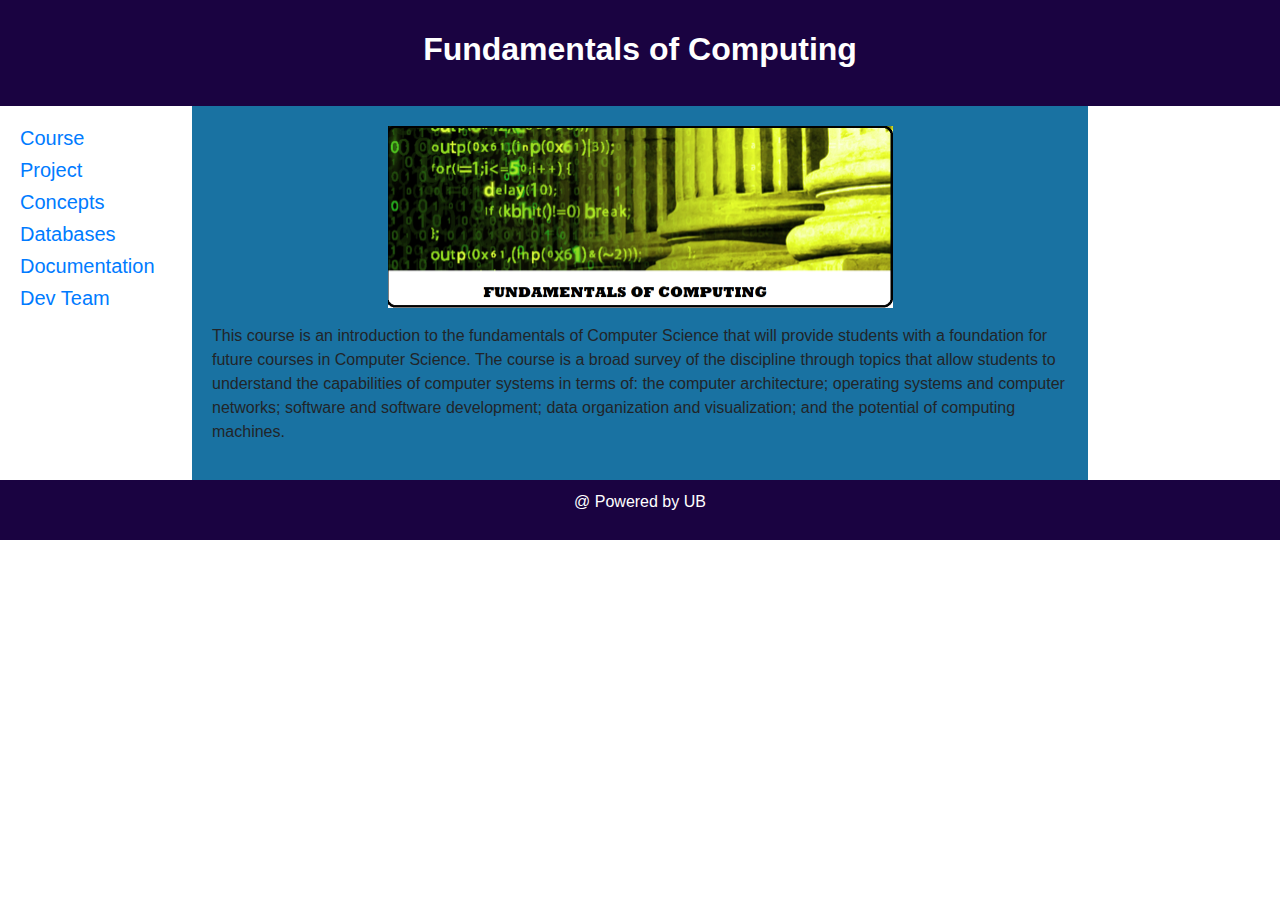
<file: index.html>
<!DOCTYPE html>
<html>
<head>
<title>Louisean Morataya Final project</title>
<link rel="stylesheet" type="text/css" href="style.css">
<link rel="stylesheet" href="https://maxcdn.bootstrapcdn.com/bootstrap/4.0.0/css/bootstrap.min.css" integrity="sha384-Gn5384xqQ1aoWXA+058RXPxPg6fy4IWvTNh0E263XmFcJlSAwiGgFAW/dAiS6JXm" crossorigin="anonymous">
<meta charset="utf-8">
<meta name="viewport" content="width=device-width, initial-scale=1">

</head>
<body>

<header>
  <h2><b>Fundamentals of Computing</b></h2>
</header>

<section>
  <nav>
    <ul>
      <li><h5><a href="index.html">Course</a></h5></li>
      <li><h5><a href="project.html">Project</a></h5></li>
	  <li><h5><a href="concepts.html">Concepts</a></h5></li>
	  <li><h5><a href="database.html">Databases</a></h5></li>
	  <li><h5><a href="documentation.html">Documentation</a></h5></li>
      <li><h5><a href="aboutme.html">Dev Team</a></h5></li>
    
    </ul>
  </nav>
  
  <article>
   <center><img src="FOC.png" alt="FoC"  width="505" height="182"></center>
   <p></p>

    <p>This course is an introduction to the fundamentals of Computer Science
that will provide students with a foundation for future courses in Computer
Science. The course is a broad survey of the discipline through topics that
allow students to understand the capabilities of computer systems in terms
of: the computer architecture; operating systems and computer networks;
software and software development; data organization and visualization;
and the potential of computing machines.</p>
    </article>
</section>

<footer>
  <p>@ Powered by UB</p>
</footer>

</body>
</html>
</file>
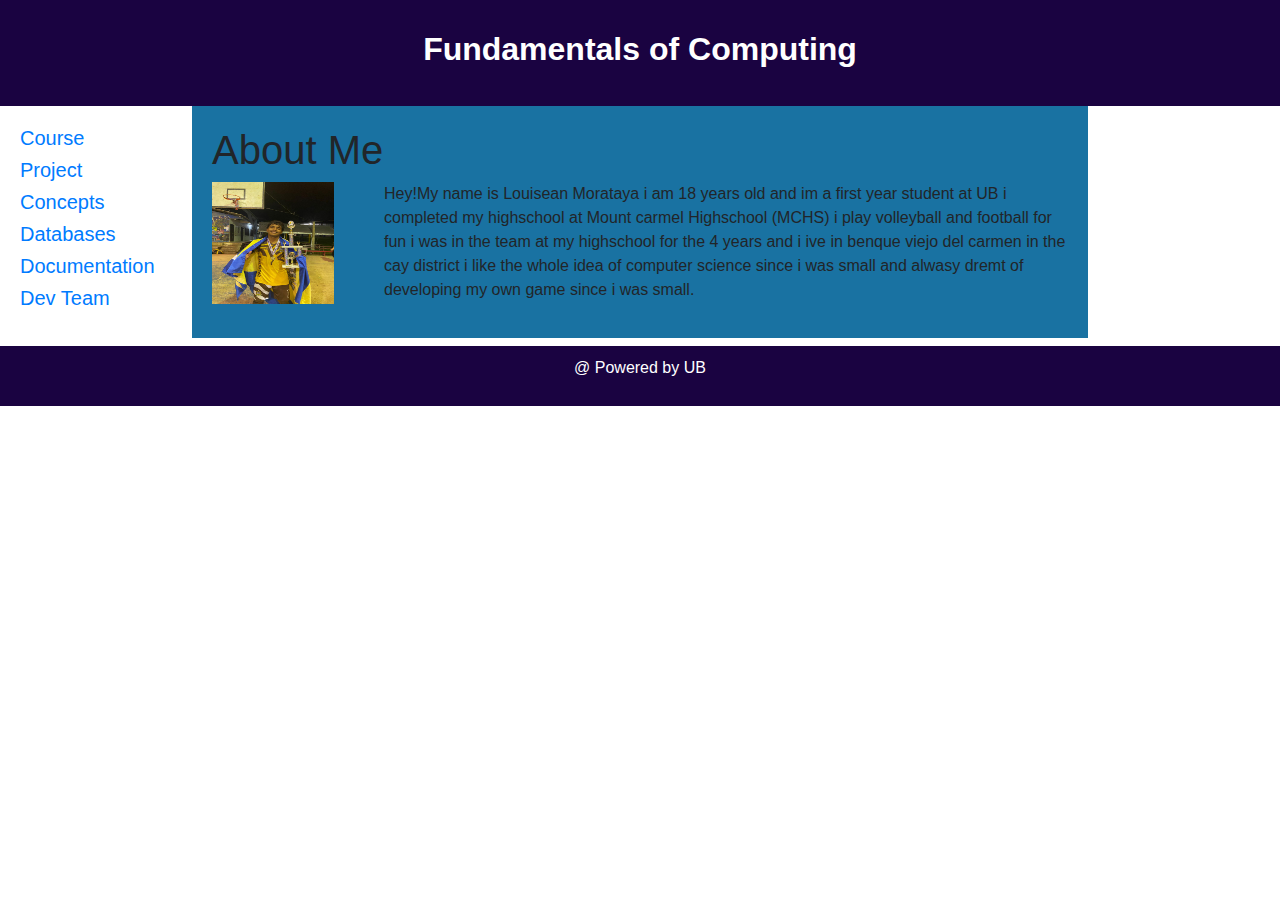
<file: aboutme.html>
<!DOCTYPE html>
<html>
<head>
<title>FoC</title>
<link rel="stylesheet" type="text/css" href="style.css">
<link rel="stylesheet" href="https://maxcdn.bootstrapcdn.com/bootstrap/4.0.0/css/bootstrap.min.css" integrity="sha384-Gn5384xqQ1aoWXA+058RXPxPg6fy4IWvTNh0E263XmFcJlSAwiGgFAW/dAiS6JXm" crossorigin="anonymous">
<meta charset="utf-8">
<meta name="viewport" content="width=device-width, initial-scale=1">

</head>
<body>

<header>
  <h2><b>Fundamentals of Computing</b></h2>
</header>

<section>
  <nav>
    <ul>
      <li><h5><a href="index.html">Course</a></h5></li>
      <li><h5><a href="project.html">Project</a></h5></li>
	  <li><h5><a href="concepts.html">Concepts</a></h5></li>
	  <li><h5><a href="database.html">Databases</a></h5></li>
	  <li><h5><a href="documentation.html">Documentation</a></h5></li>
      <li><h5><a href="aboutme.html">Dev Team</a></h5></li>
    </ul>
  </nav>
  
  <article>
    <h1>About Me</h1>
    <p><img src="Louisean.jpg" alt="Louisean Morataya" width="122" height="122" style="float:left; margin-right:50px">
Hey!My name is Louisean Morataya i am 18 years old and im a first year student at UB i completed my highschool at Mount carmel Highschool (MCHS)
i play volleyball and football for fun i was in the team at my highschool for the 4 years and i ive in benque viejo del carmen in the cay district
i like the whole idea of computer science since i was small and alwasy dremt of developing my own game since i was small.</p>
    </article>
</section>

<footer>
  <p>@ Powered by UB</p>
</footer>

</body>
</html>
</file>
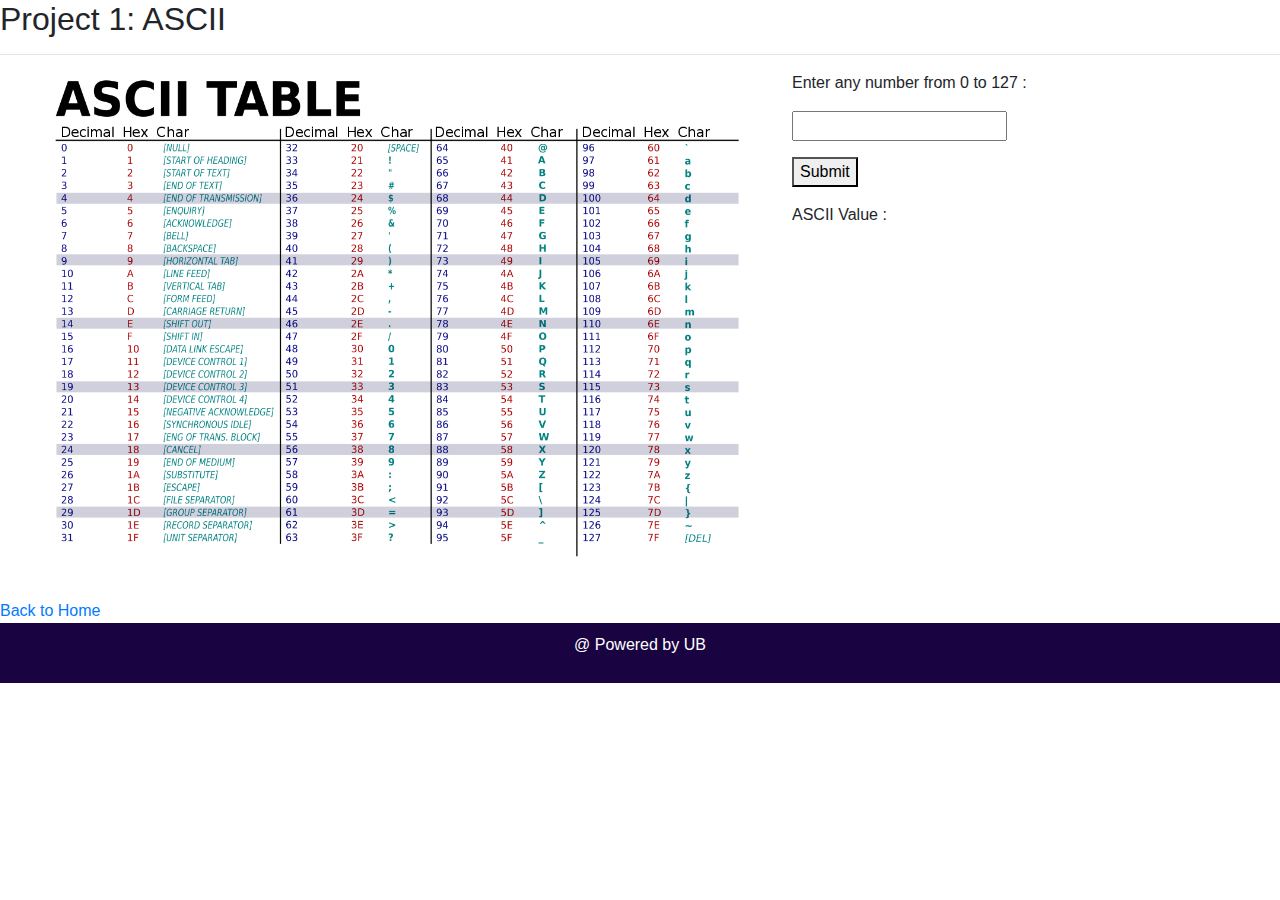
<file: ascii.html>
<!DOCTYPE html>
<html>
<head>
<title>FoC</title>
<link rel="stylesheet" type="text/css" href="style.css">
<link rel="stylesheet" href="https://maxcdn.bootstrapcdn.com/bootstrap/4.0.0/css/bootstrap.min.css" integrity="sha384-Gn5384xqQ1aoWXA+058RXPxPg6fy4IWvTNh0E263XmFcJlSAwiGgFAW/dAiS6JXm" crossorigin="anonymous">
<meta charset="utf-8">
<meta name="viewport" content="width=device-width, initial-scale=1">
<style>
img {
  float: left;
 padding-right: 40px; 
 padding-left: 40px;
 padding-bottom: 40px;
 
}
</style>
</head>
<body>

<section>
<h2>Project 1: ASCII</h2>
<hr>	


<p><img src="ascii.png" style="width:792px;height:528px;"></p>
        
			

<p></p>
<p></p>         


<p>Enter any number from 0 to 127 :</p>
<input id="inputdec" >
<p></p>
<button onclick="decToASCII()">Submit</button>
<p></p>
<p>ASCII Value : </p>
<p id="demo"></p>

<script>
function decToASCII() {
  x = document.getElementById("inputdec").value;
  var res = String.fromCharCode(x);
  document.getElementById("demo").innerHTML = res;
  console.log(res);
}
</script>



</section>


<a href="index.html">Back to Home</a></h3>

<footer>
  <p>@ Powered by UB</p>
</footer>

</body>
</html>
</file>
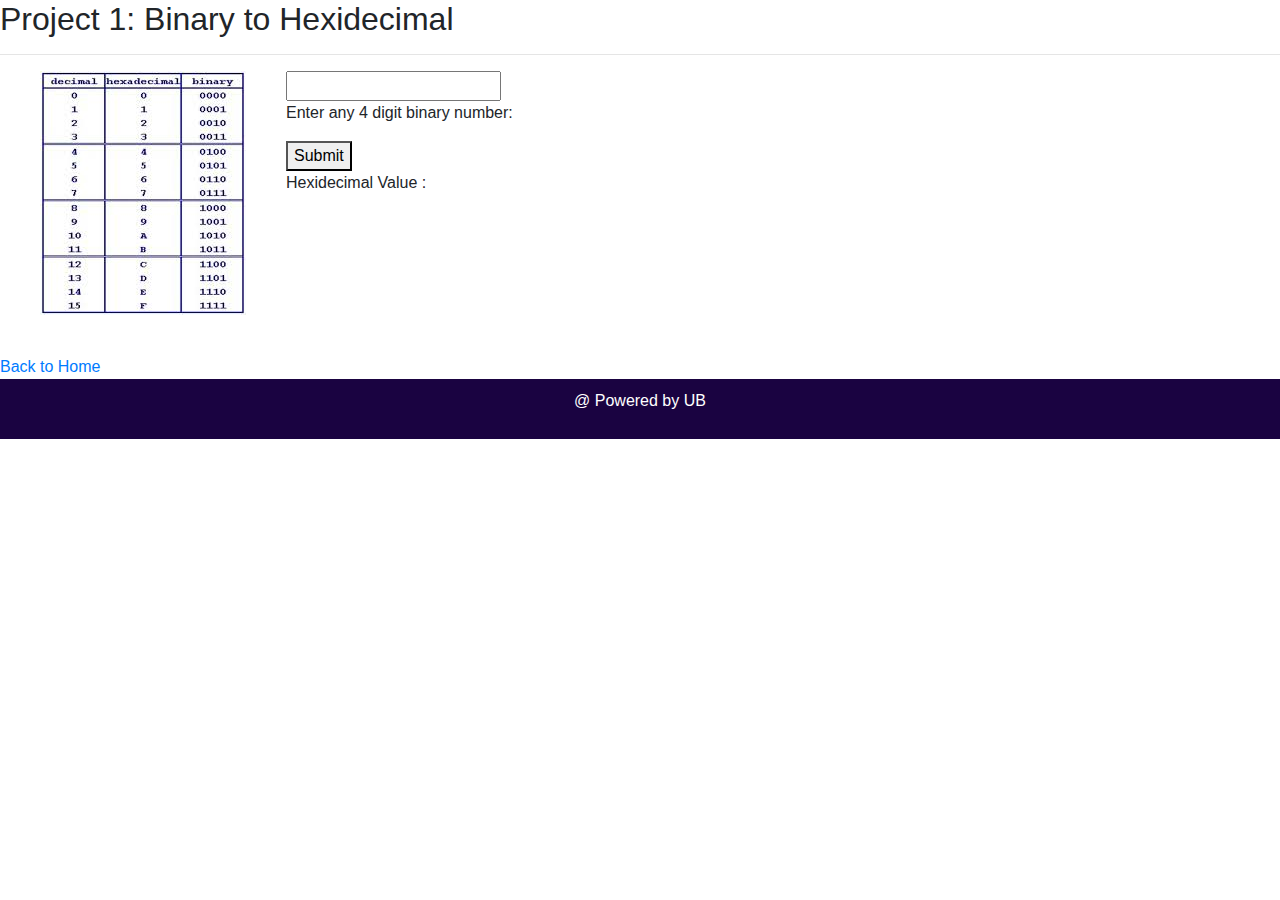
<file: binarytohex.html>
<!DOCTYPE html>
<html>
<head>
<title>FoC</title>
<link rel="stylesheet" type="text/css" href="style.css">
<link rel="stylesheet" href="https://maxcdn.bootstrapcdn.com/bootstrap/4.0.0/css/bootstrap.min.css" integrity="sha384-Gn5384xqQ1aoWXA+058RXPxPg6fy4IWvTNh0E263XmFcJlSAwiGgFAW/dAiS6JXm" crossorigin="anonymous">
<meta charset="utf-8">
<meta name="viewport" content="width=device-width, initial-scale=1">
<style>
img {
  float: left;
 padding-right: 40px; 
 padding-left: 40px;
 padding-bottom: 40px;
 
}
</style>
</head>
<body>

<section>
<h2>Project 1: Binary to Hexidecimal</h2>
<hr>	


<p><img src="bintohex.jpg"></p>
        
			
         
<input type="number" id="inputBin" value="">

<p>Enter any 4 digit binary number:</p>

<button onclick="binToHex()">Submit</button>

<p>Hexidecimal Value : </p>
<p id="demo"></p>

<script>
function binToHex() {
  var x = document.getElementById("inputBin").value;
  var hexOut = parseInt(x , 2).toString(16).toUpperCase();
  document.getElementById("demo").innerHTML = hexOut;
  }
</script>

</section>
<a href="index.html">Back to Home</a></h3>
<footer>
  <p>@ Powered by UB</p>
</footer>

</body>
</html>
</file>
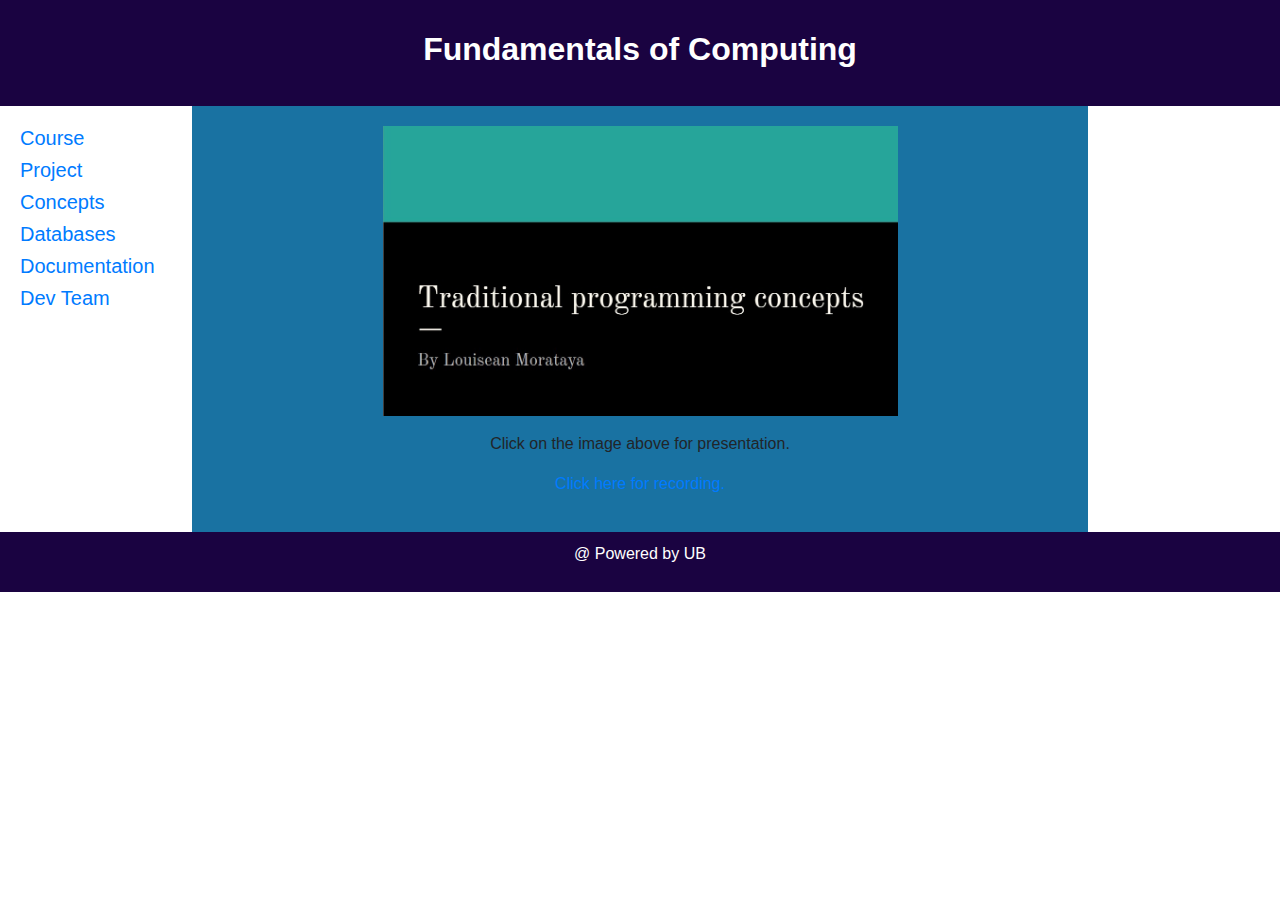
<file: concepts.html>
<!DOCTYPE html>
<html>
<head>
<title>FoC</title>
<link rel="stylesheet" type="text/css" href="style.css">
<link rel="stylesheet" href="https://maxcdn.bootstrapcdn.com/bootstrap/4.0.0/css/bootstrap.min.css" integrity="sha384-Gn5384xqQ1aoWXA+058RXPxPg6fy4IWvTNh0E263XmFcJlSAwiGgFAW/dAiS6JXm" crossorigin="anonymous">
<meta charset="utf-8">
<meta name="viewport" content="width=device-width, initial-scale=1">

</head>
<body>

<header>
  <h2><b>Fundamentals of Computing</b></h2>
</header>

<section>
  <nav>
    <ul>
      <li><h5><a href="index.html">Course</a></h5></li>
      <li><h5><a href="project.html">Project</a></h5></li>
	  <li><h5><a href="concepts.html">Concepts</a></h5></li>
	  <li><h5><a href="database.html">Databases</a></h5></li>
	  <li><h5><a href="documentation.html">Documentation</a></h5></li>
      <li><h5><a href="aboutme.html">Dev Team</a></h5></li>
    </ul>
  </nav>
  
  <article>
  <center> <a href="https://docs.google.com/presentation/d/1ZGEmbCZA1dBeh-ewuwj1N1yewC2ohr_fWibvuIkaiP0/edit?slide=id.gc6f90357f_0_13#slide=id.gc6f90357f_0_13"><img src="concepts.jpg" alt="Concepts" width="515" height="290" ></a>
   <p></p>

    <p>Click on the image above for presentation.</p>
	  <p> <a href="https://drive.google.com/file/d/1MQ6RLFJ4ePxckq2uc3vrH9X65NVjI4kb/view?usp=sharing">Click here for recording.</a></p></center>
    </article>
</section>

<footer>
  <p>@ Powered by UB</p>
</footer>

</body>
</html>
</file>
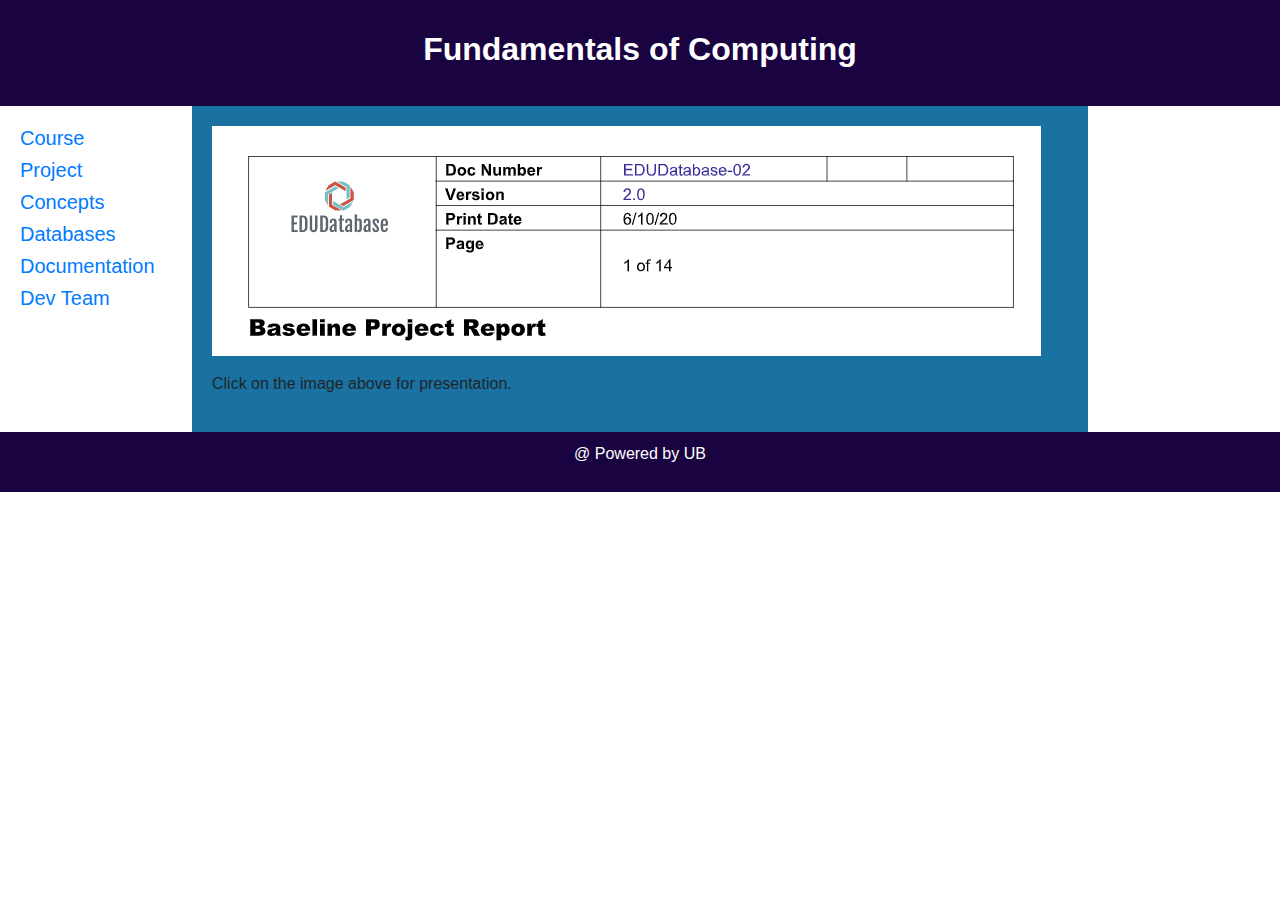
<file: documentation.html>
<!DOCTYPE html>
<html>
<head>
<title>FoC</title>
<link rel="stylesheet" type="text/css" href="style.css">
<link rel="stylesheet" href="https://maxcdn.bootstrapcdn.com/bootstrap/4.0.0/css/bootstrap.min.css" integrity="sha384-Gn5384xqQ1aoWXA+058RXPxPg6fy4IWvTNh0E263XmFcJlSAwiGgFAW/dAiS6JXm" crossorigin="anonymous">
<meta charset="utf-8">
<meta name="viewport" content="width=device-width, initial-scale=1">

</head>
<body>

<header>
  <h2><b>Fundamentals of Computing</b></h2>
</header>

<section>
  <nav>
    <ul>
      <li><h5><a href="index.html">Course</a></h5></li>
      <li><h5><a href="project.html">Project</a></h5></li>
	  <li><h5><a href="concepts.html">Concepts</a></h5></li>
	  <li><h5><a href="database.html">Databases</a></h5></li>
	  <li><h5><a href="documentation.html">Documentation</a></h5></li>
      <li><h5><a href="aboutme.html">Dev Team</a></h5></li>
    </ul>
  </nav>
  
  <article>
   <a href="https://drive.google.com/file/d/1emYNyAIPOih0PMWEr-woOZiIIOPaUv4t/view?usp=sharing"><img src="documentation.png" alt="documentation" ></a>
   <p></p>

    <p>Click on the image above for presentation.</p>
    </article>
</section>

<footer>
  <p>@ Powered by UB</p>
</footer>

</body>
</html>
</file>
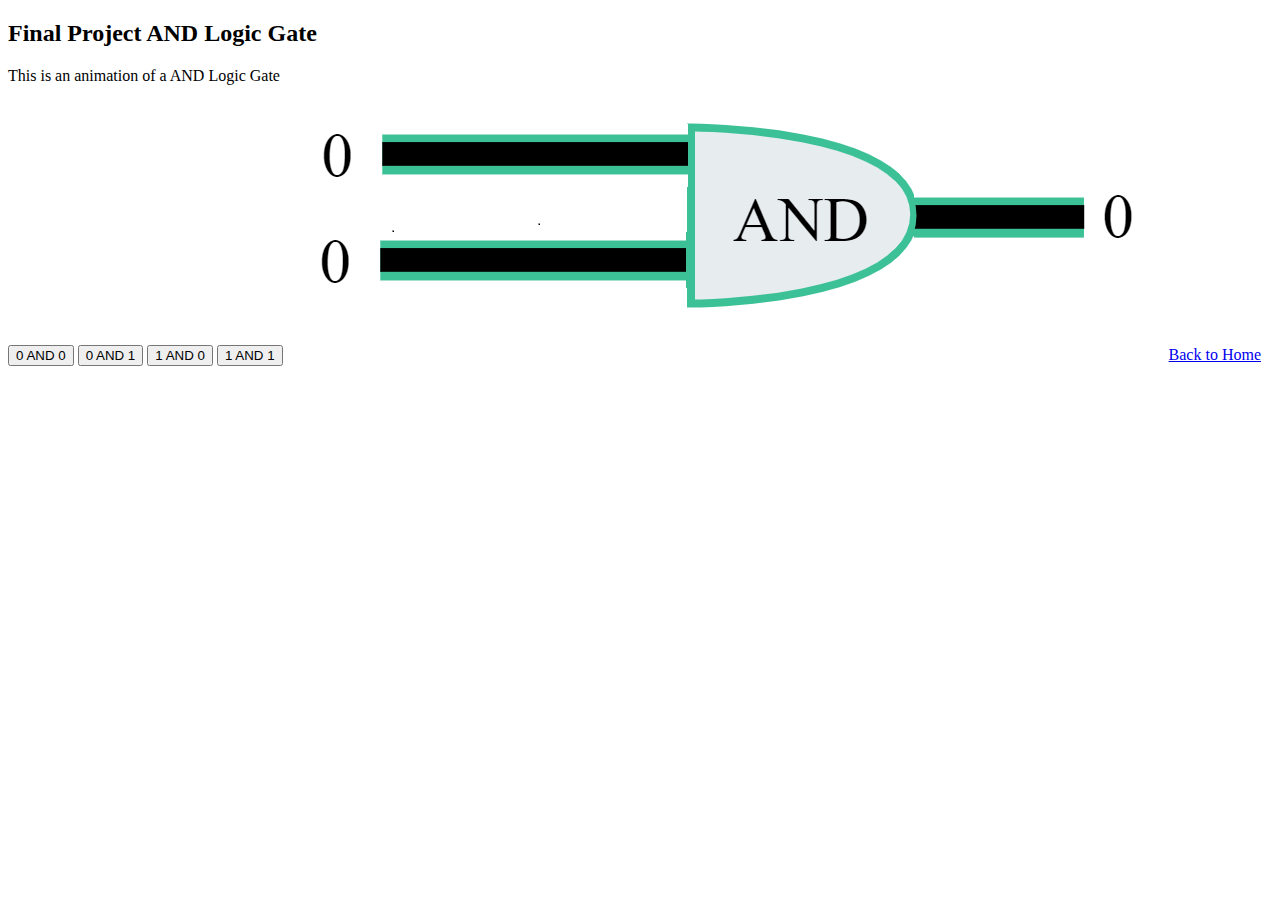
<file: easyand.html>
<!DOCTYPE html>
<html>
<body>

<h2> Final Project AND Logic Gate</h2>

<p>This is an animation of a AND Logic Gate</p>


<button onclick="document.getElementById('myImage').src='and2off.png'">0 AND 0</button>
<button onclick="document.getElementById('myImage').src='andoffon.png'">0 AND 1</button>
<button onclick="document.getElementById('myImage').src='andonoff.png'">1 AND 0</button>
<button onclick="document.getElementById('myImage').src='and2on.png'">1 AND 1</button>

<img id="myImage" src="and2off.png">
<a href="index.html">Back to Home</a></h3>


</body>
</html>
</file>
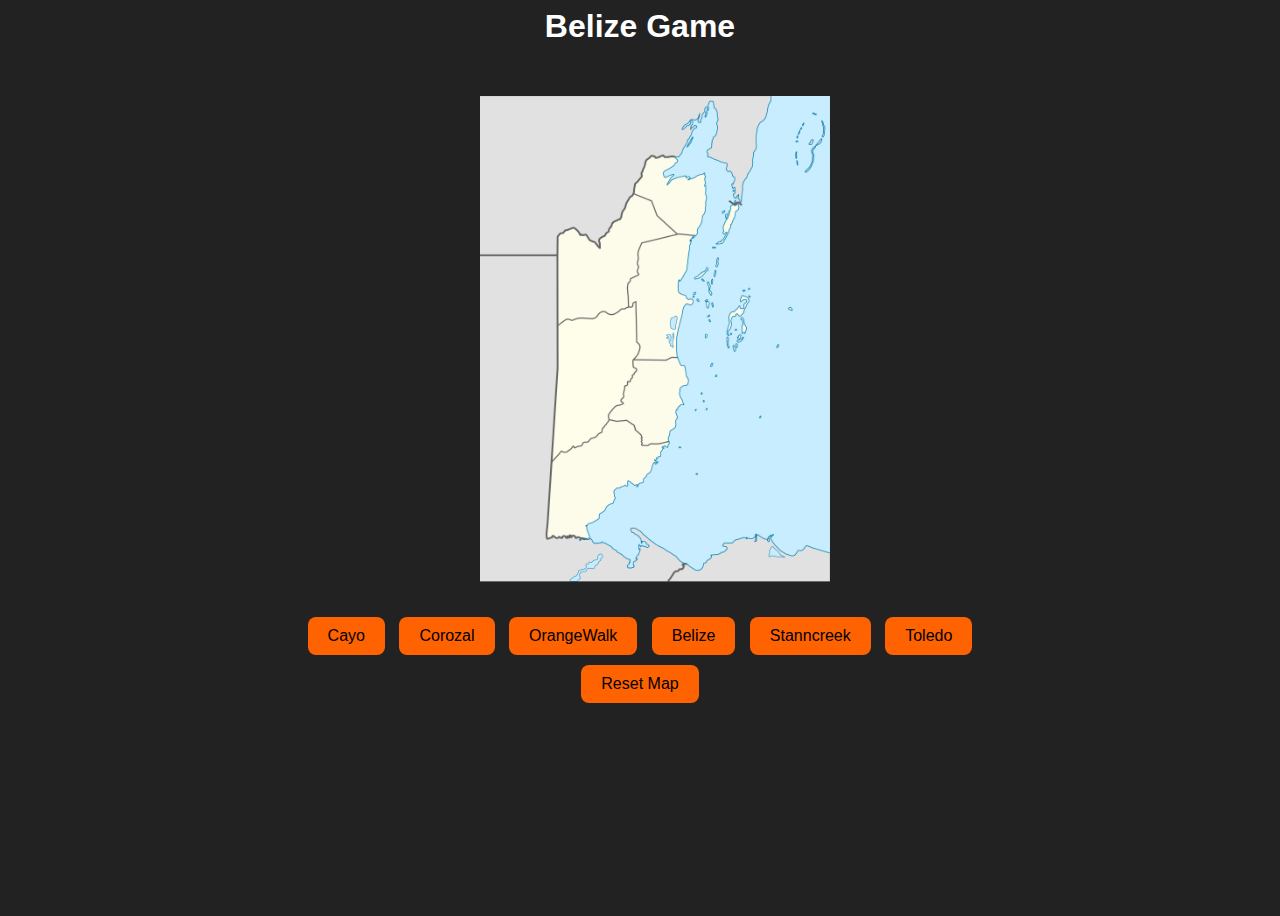
<file: finalproject.html>
<html lang="en"><head>
    <meta charset="UTF-8">
    <meta name="viewport" content="width=device-width, initial-scale=1.0">
    <title>game (Louisean Morataya)</title>
    <link rel="stylesheet" href="styles.css">
</head>
<body>
    <h1>Belize Game</h1>





<img id="myImage" src="Blank_map_of_Belize.svg.png">
<div draggable="false">
<button onclick="document.getElementById('myImage').src='cayo-belize-map.jpg'">Cayo</button>
<button onclick="document.getElementById('myImage').src='Corozal_in_Belize.jpg'">Corozal</button>
<button onclick="document.getElementById('myImage').src='Orange_Walk_in_Belize.jpg'">OrangeWalk</button>
<button onclick="document.getElementById('myImage').src='Belize_in_Belize.jpg'">Belize</button>
<button onclick="document.getElementById('myImage').src='Stann_Creek_in_Belize.jpg'">Stanncreek</button>
<button onclick="document.getElementById('myImage').src='Toledo_in_Belize.jpg'">Toledo</button>
</div>
<button onclick="document.getElementById('myImage').src='Blank_map_of_Belize.svg.png'">Reset Map</button>
</file>
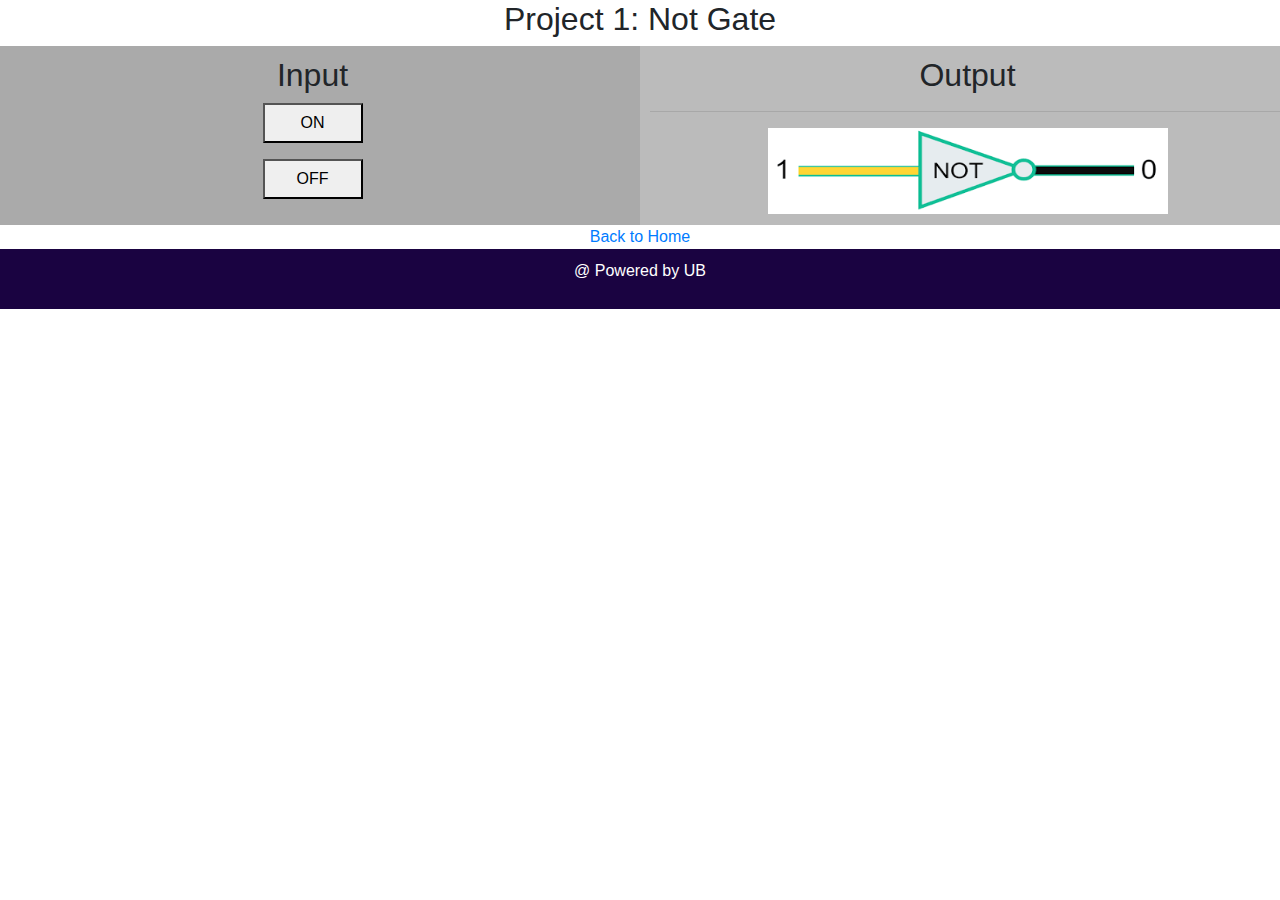
<file: notgate.html>
<!DOCTYPE html>
<html>
<head>
<title>FoC</title>
<link rel="stylesheet" type="text/css" href="style.css">
<link rel="stylesheet" href="https://maxcdn.bootstrapcdn.com/bootstrap/4.0.0/css/bootstrap.min.css" integrity="sha384-Gn5384xqQ1aoWXA+058RXPxPg6fy4IWvTNh0E263XmFcJlSAwiGgFAW/dAiS6JXm" crossorigin="anonymous">
<meta charset="utf-8">
<meta name="viewport" content="width=device-width, initial-scale=1">

</head>
<body>
<center>
<section>
<h2>Project 1: Not Gate</h2>

<div class="row">
  <div class="column" style="background-color:#aaa;">
    <h2>Input</h2>
    <p><button style="width: 100px; height: 40px;" onclick="document.getElementById('belizeImage').src='noton2.png'">ON</button></p>
    <p><button style="width: 100px; height: 40px;" onclick="document.getElementById('belizeImage').src='notoff2.png'">OFF</button></p>
  </div>
  <div class="column" style="background-color:#bbb;">
    <h2>Output</h2>
	<hr>
	<img id="belizeImage" src="noton2.png" alt="noton" width="400" height="86" align="center">
  </div>
</div>
<a href="index.html">Back to Home</a></h3>
</section>
</center>



<footer>
  <p>@ Powered by UB</p>
</footer>

</body>
</html>
</file>
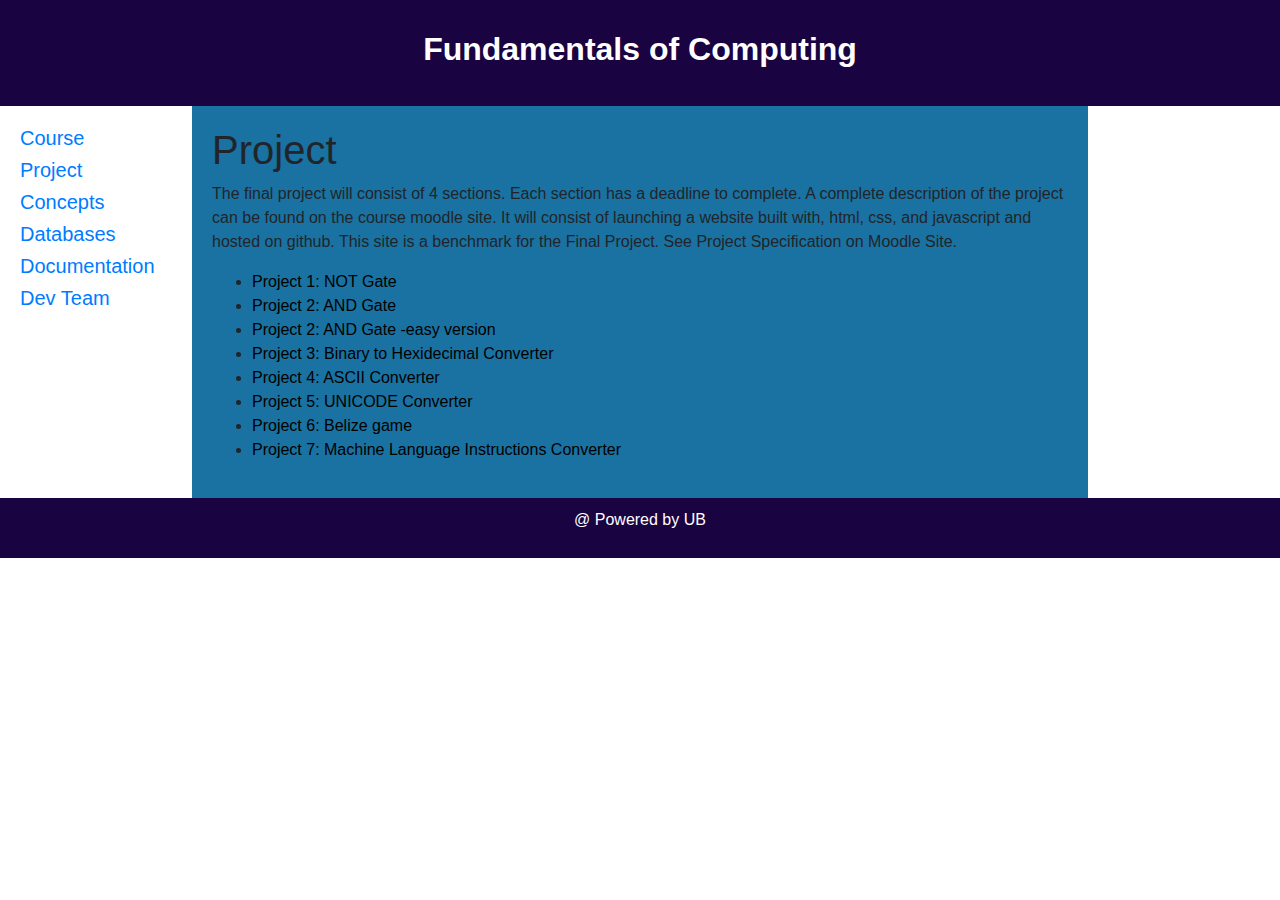
<file: project.html>
<!DOCTYPE html>
<html>
<head>
<title>FoC</title>
<link rel="stylesheet" type="text/css" href="style.css">
<link rel="stylesheet" href="https://maxcdn.bootstrapcdn.com/bootstrap/4.0.0/css/bootstrap.min.css" integrity="sha384-Gn5384xqQ1aoWXA+058RXPxPg6fy4IWvTNh0E263XmFcJlSAwiGgFAW/dAiS6JXm" crossorigin="anonymous">
<meta charset="utf-8">
<meta name="viewport" content="width=device-width, initial-scale=1">

</head>
<body>

<header>
  <h2><b>Fundamentals of Computing</b></h2>
</header>

<section>
  <nav>
    <ul>
      <li><h5><a href="index.html">Course</a></h5></li>
      <li><h5><a href="project.html">Project</a></h5></li>
	  <li><h5><a href="concepts.html">Concepts</a></h5></li>
	  <li><h5><a href="database.html">Databases</a></h5></li>
	  <li><h5><a href="documentation.html">Documentation</a></h5></li>
      <li><h5><a href="aboutme.html">Dev Team</a></h5></li>
      
    </ul>
  </nav>
  
  <article>
    <h1>Project</h1>
    <p>The final project will consist of 4 sections. Each section has a deadline to complete. A complete description of the project can be found on the course moodle site. It will consist of launching a website built with, html, css, and javascript and hosted on github. This site is a benchmark for the Final Project. See
Project Specification on Moodle Site.</p>

<ul>
  <li><a href="notgate.html" style="color:black">Project 1: NOT Gate</a></h3></li>
  <li><a href="andgate.html" style="color:black">Project 2: AND Gate</a></h3></li>
  <li><a href="easyand.html" style="color:black">Project 2: AND Gate -easy version</a></h3></li>
  <li><a href="binarytohex.html" style="color:black">Project 3: Binary to Hexidecimal Converter</a></h3></li>
  <li><a href="ascii.html" style="color:black">Project 4: ASCII Converter</a></h3></li>
  <li><a href="unicode.html" style="color:black">Project 5: UNICODE Converter</a></h3></li>
   <li><a href="finalproject.html" style="color:black">Project 6: Belize game</a></h3></li>
  <li><a href="MLinstructions.html" style="color:black">Project 7: Machine Language Instructions Converter</a></h3></li>
</ul>  


  </article>  
</section>



<footer>
  <p>@ Powered by UB</p>
</footer>

</body>
</html>
</file>
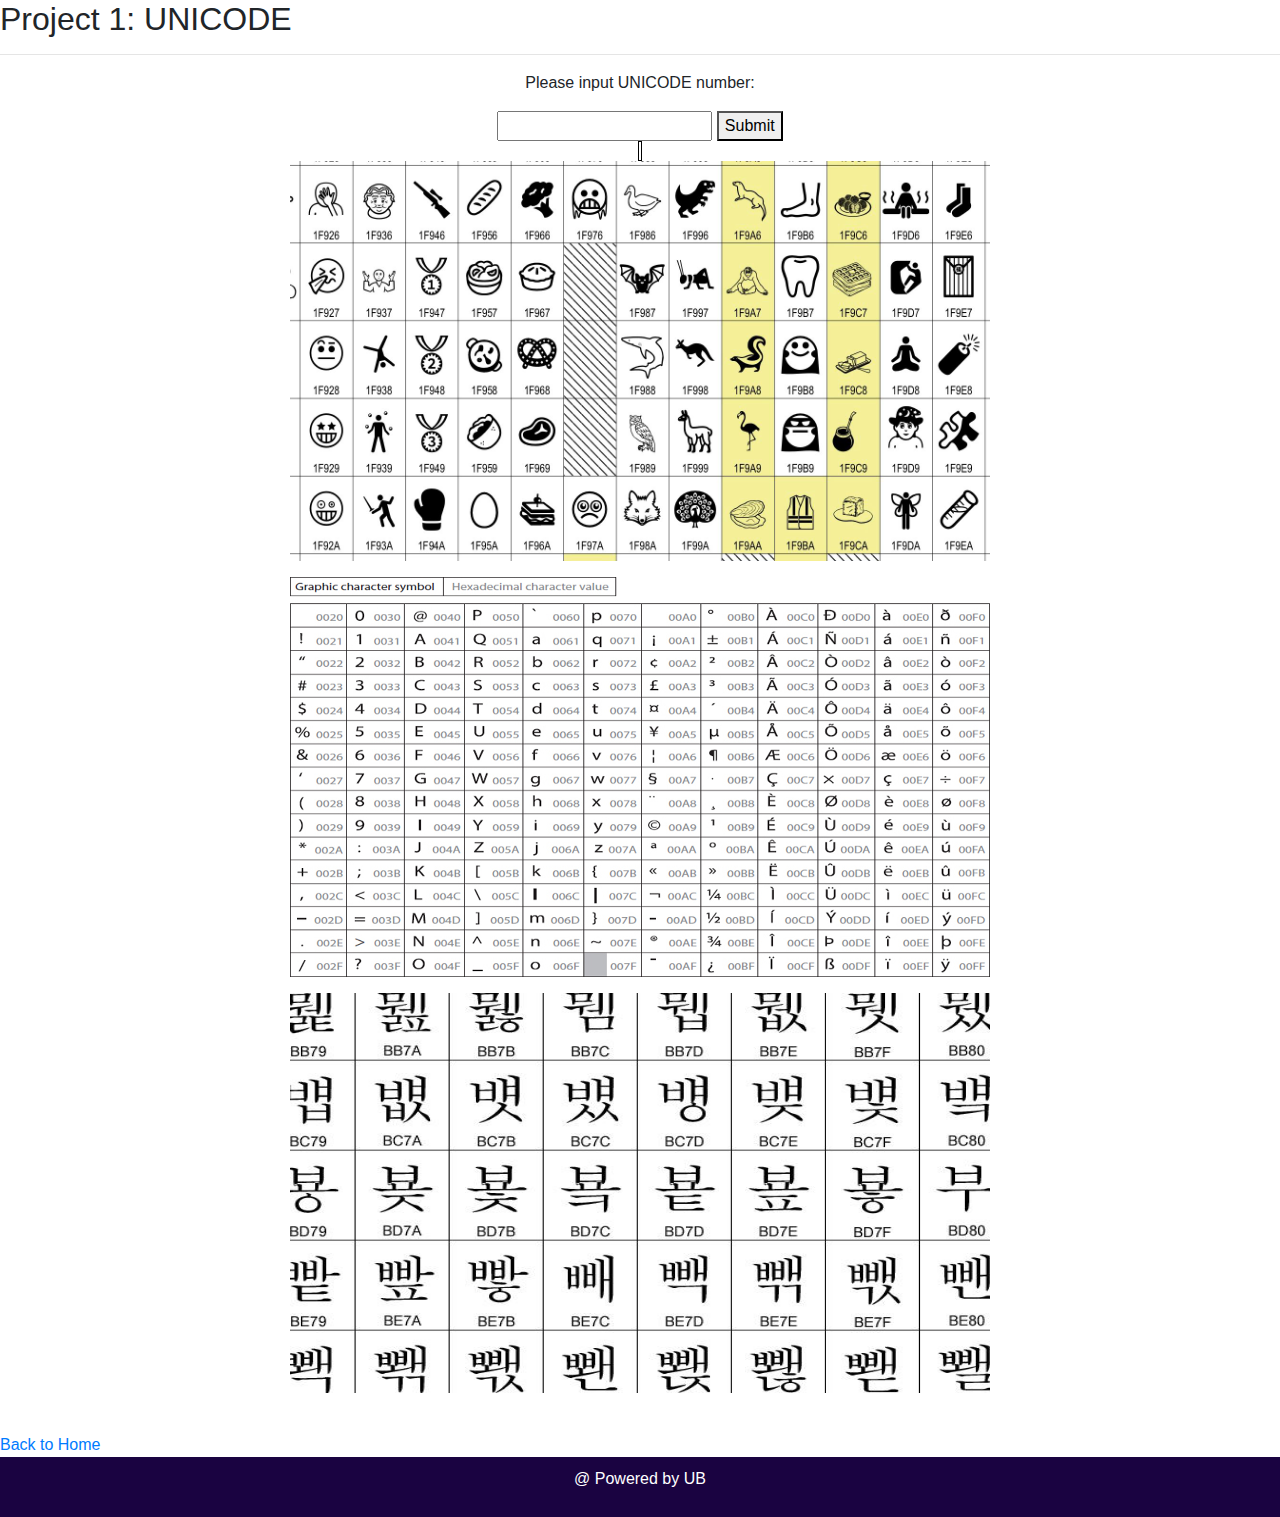
<file: unicode.html>
<!DOCTYPE html>
<html>
<head>
<title>FoC</title>
<link rel="stylesheet" type="text/css" href="style.css">
<link rel="stylesheet" href="https://maxcdn.bootstrapcdn.com/bootstrap/4.0.0/css/bootstrap.min.css" integrity="sha384-Gn5384xqQ1aoWXA+058RXPxPg6fy4IWvTNh0E263XmFcJlSAwiGgFAW/dAiS6JXm" crossorigin="anonymous">
<meta charset="utf-8">
<meta name="viewport" content="width=device-width, initial-scale=1">
<style>

</style>
</head>
<body>

<section>
<h2>Project 1: UNICODE</h2>
<hr>

<center>
<p>Please input UNICODE number:</p>

<input id="numb" type="text">

<button type="button" onclick="myFunction()">Submit</button>
<br>
<table style="border:1px solid black;margin-left:auto;margin-right:auto;">
 
  <tr>
    <th><center><p id="demo"></center></p></th>
  </tr>
  
</table>


<p><img src="uni1.jpg" style="width:700px;height:400px;"></p>
<p><img src="uni3.jpg" style="width:700px;height:400px;"></p>        
<p><img src="uni4.jpg" style="width:700px;height:400px;"></p>  			

<p></p>
<p></p>         

<br>


</center>

<script>
function myFunction() {
  var x, text;

  // Get the value of the input field with id="numb"
  x = document.getElementById("numb").value;

  
    text = x;
    unicode = ("&#x" + x)
  
  document.getElementById("demo").innerHTML = unicode;
}
</script>


</section>


<a href="index.html">Back to Home</a></h3>

<footer>
  <p>@ Powered by UB</p>
</footer>

</body>
</html>
</file>
<file: style.css>
* {
  box-sizing: border-box;
}

body {
  font-family: Arial, Helvetica, sans-serif;
}

/* Style the header */
header {
  background-color: #1a0341;
  padding: 30px;
  text-align: center;
  font-size: 35px;
  color: white;
}

/* Create two columns/boxes that floats next to each other */
nav {
  float: left;
  width: 15%;
  /*height: 300px;  only for demonstration, should be removed */
  background: #FFFFFF;
 padding: 20px;
}

/* Style the list inside the menu */
nav ul {
  list-style-type: none;
  padding: 0;
}

article {
  float: left;
  padding: 20px;
  width: 70%;
  background-color: #1972a2;
  /* height: 300px;  only for demonstration, should be removed */
}

/* Clear floats after the columns */
section:after {
  content: "";
  display: table;
  clear: both;
}

/* Style the footer */
footer {
  background-color: #1a0341;
  padding: 10px;
  text-align: center;
  color: white;
}

/* Responsive layout - makes the two columns/boxes stack on top of each other instead of next to each other, on small screens */
@media (max-width: 600px) {
  nav, article {
    width: 100%;
    height: auto;
  }
}
* {
  box-sizing: border-box;
}

/* Create two equal columns that floats next to each other */
.column {
  float: left;
  width: 50%;
  padding: 10px;

}

/* Clear floats after the columns */
.row:after {
  content: "";
  display: table;
  clear: both;
}
</file>
<file: styles.css>
/* style.css */

/* Center everything on the page */
body {
    user-select: none;
    
   
    text-align: center;
    align-items: center;
    justify-content: center;
    height: 100vh;
    background-color: #222; /* dark background for contrast */
    color: white;
    font-family: Arial, sans-serif;
}

/* Style the image */
#myImage {
    width: 350px; /* bigger than original for visibility */
    margin-left: 35%;
    padding: 30px;
   
    display: flex;
    flex-direction: row;
    
}


/* Style the buttons */
button {
    background-color: #ff6200;
    flex-direction: row;
    border: none;
    border-radius: 8px;
    padding: 10px 20px;
    margin: 5px;
    font-size: 16px;
    cursor: pointer;
    transition: background-color 0.3s, transform 0.2s;
}

button:hover {
    background-color: #16dcff;
    transform: scale(1.05);
}
</file>
